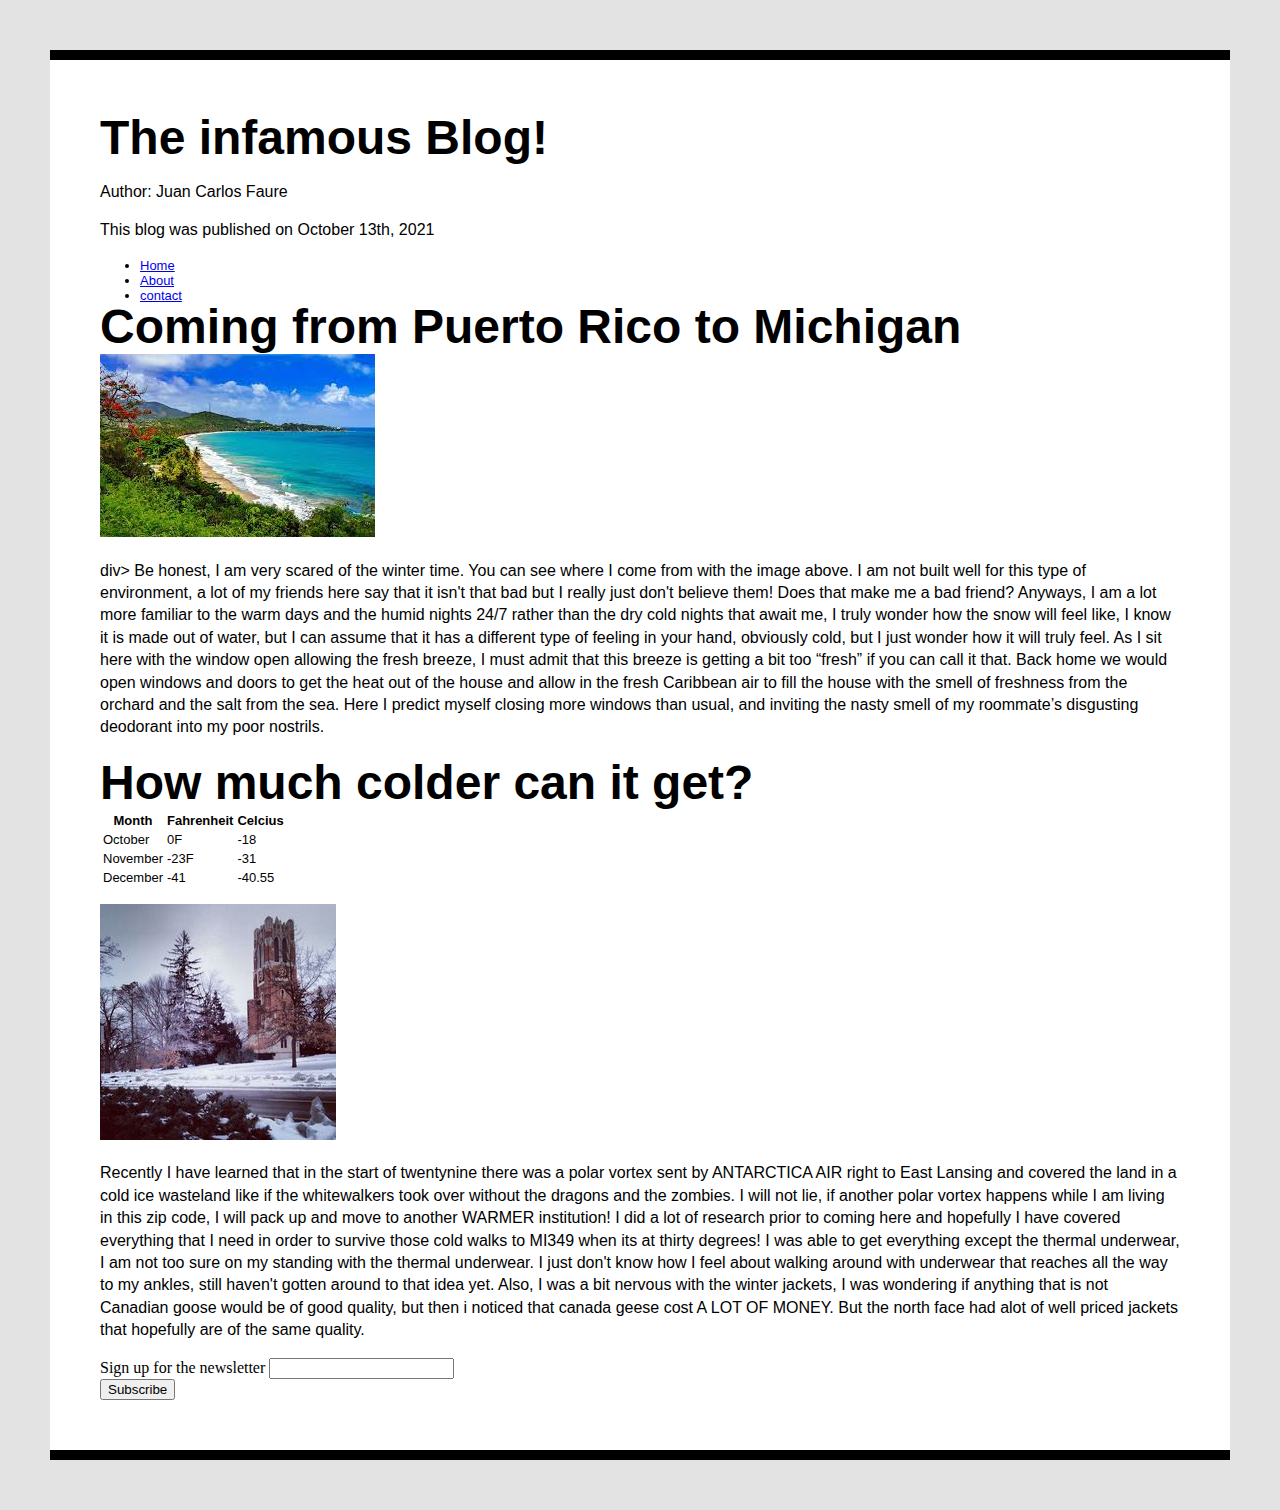
<file: index.html>
<!DOCTYPE html>
<html lang="en">
<head>
    <meta charset="UTF-8">
    <meta http-equiv="X-UA-Compatible" content="IE=edge">
    <meta name="viewport" content="width=device-width, initial-scale=1.0">
    <link rel="stylesheet" href="style.css">

    <title>The Infamous Blog</title>
</head>
<body>
    <h1>The infamous Blog!</h1>
    <p>Author: Juan Carlos Faure</p>
    <p>This blog was published on <time datetime="2021-10-13">October 13th, 2021</time>
    
    <nav>
        <ul>
            <li><a href="index.html">Home</a></li>
            <li><a href="about.html">About</a></li>
            <li><a href="contact.html">contact</a></li>
        </ul>
    </nav>

<article class="blog-post">

    <h2>Coming from Puerto Rico to Michigan</h2>
    <p><img src="prpic2.jpeg" alt="Image of the sandy beach infront of my home"></p>
    <p><div class="img-container"></div>div></div> Be honest, I am very scared of the winter time. You can see where I come from with the image above. I am not built well for this type of environment, a lot of my friends here say that it isn't that bad but I really just don't believe them! Does that make me a bad friend? Anyways, I am a lot more familiar to the warm days and the humid nights 24/7 rather than the dry cold nights that await me, I truly wonder how the snow will feel like, I know it is made out of water, but I can assume that it has a different type of feeling in your hand, obviously cold, but I just wonder how it will truly feel. As I sit here with the window open allowing the fresh breeze, I must admit that this breeze is getting a bit too “fresh” if you can call it that. Back home we would open windows and doors to get the heat out of the house and allow in the fresh Caribbean air to fill the house with the smell of freshness from the orchard and the salt from the sea. Here I predict myself closing more windows than usual, and inviting the nasty smell of my roommate’s disgusting deodorant into my poor nostrils.</p>
</article>
<article>

    <h2>How much colder can it get?</h2>
    <table>
        <tr>
            <th>Month</th>
            <th>Fahrenheit</th>
            <th>Celcius</th>
        </tr>
        <tr>
            <td>October</td>
            <td>0F</td>
            <td>-18</td>
        </tr>
        <tr>
            <td>November</td>
            <td>-23F</td>
            <td>-31</td>
        </tr>
        <tr>
            <td>December</td>
            <td>-41</td>
            <td>-40.55</td>
        </tr>

    </table>
    <p><img src="tow.jpeg" alt="Image of the best tower in town, Beaumont tower, but in the winter!"></p>
    <p>Recently I have learned that in the start of twentynine there was a polar vortex sent by ANTARCTICA AIR right to East Lansing and covered the land in a cold ice wasteland like if the whitewalkers took over without the dragons and the zombies. I will not lie, if another polar vortex happens while I am living in this zip code, I will pack up and move to another WARMER institution! I did a lot of research prior to coming here and hopefully I have covered everything that I need in order to survive those cold walks to MI349 when its at thirty degrees! I was able to get everything except the thermal underwear, I am not too sure on my standing with the thermal underwear. I just don't know how I feel about walking around with underwear that reaches all the way to my ankles, still haven't gotten around to that idea yet. Also, I was a bit nervous with the winter jackets, I was wondering if anything that is not Canadian goose would be of good quality, but then i noticed that canada geese cost A LOT OF MONEY. But the north face had alot of well priced jackets that hopefully are of the same quality.</p>
    <form>
        <label>Sign up for the newsletter
            <input type="text">
        </label>
    </form>
    <button>Subscribe</button>
</article>
</body>
</html>
</file>
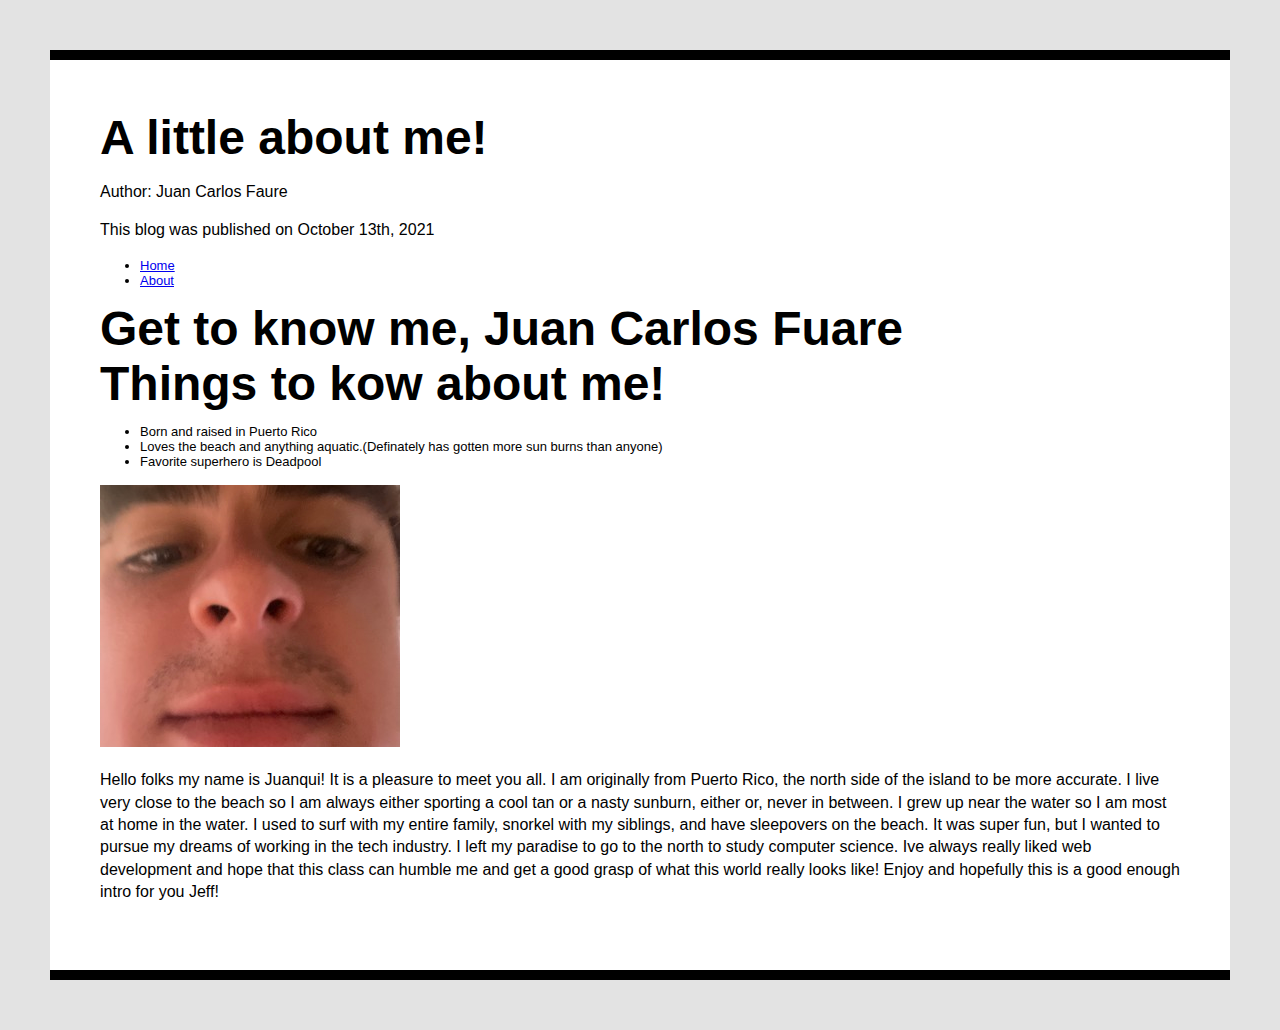
<file: about.html>
<!DOCTYPE html>
<html lang="en">
<head>
    <meta charset="UTF-8">
    <meta http-equiv="X-UA-Compatible" content="IE=edge">
    <meta name="viewport" content="width=device-width, initial-scale=1.0">
    <link rel="stylesheet" href="style.css">
    <title>About me!</title>
</head>
<body>
    <h1>A little about me!</h1>
    <p>Author: Juan Carlos Faure</p>
    <p>This blog was published on <time datetime="2021-10-13">October 13th, 2021</time>
    <nav>
        <ul>
            <li><a href="index.html">Home</a></li>
            <li><a href="about.html">About</a></li>
        </ul>
    </nav>
<article>
    <h2>Get to know me, Juan Carlos Fuare</h2>
    <h2>Things to kow about me!</h2>
    <ul>
        <li>Born and raised in Puerto Rico</li> 
        <li>Loves the beach and anything aquatic.(Definately has gotten more sun burns than anyone)</li>
        <li>Favorite superhero is Deadpool</li>
    </ul>
    <p><img src="meimp.jpeg" alt="A funny image of me looking into your soul"></p>
    <p>Hello folks my name is Juanqui! It is a pleasure to meet you all. I am originally from Puerto Rico, the north side of the island to be more accurate. I live very close to the beach so I am always either sporting a cool tan or a nasty sunburn, either or, never in between. I grew up near the water so I am most at home in the water. I used to surf with my entire family, snorkel with my siblings, and have sleepovers on the beach. It was super fun, but I wanted to pursue my dreams of working in the tech industry. I left my paradise to go to the north to study computer science. Ive always really liked web development and hope that this class can humble me and get a good grasp of what this world really looks like! Enjoy and hopefully this is a good enough intro for you Jeff!</p>    
</article>
</body>
</html>
</file>
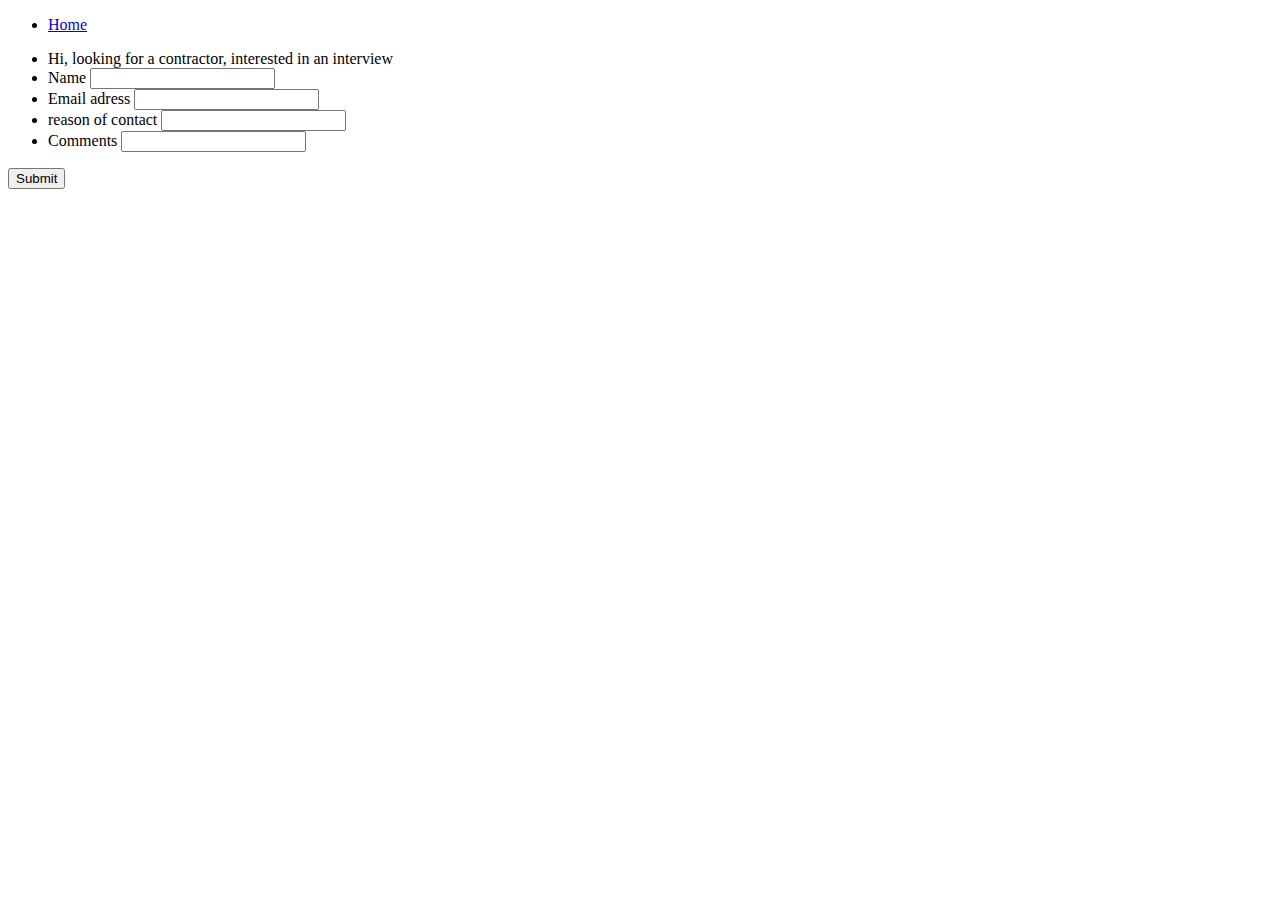
<file: contact.html>
<!DOCTYPE html>
<html lang="en">
<head>
    <meta charset="UTF-8">
    <meta http-equiv="X-UA-Compatible" content="IE=edge">
    <meta name="viewport" content="width=device-width, initial-scale=1.0">
    <title>Contact info</title>
</head>
<body>
    <nav>
        <ul>
            <li><a href="index.html">Home</a></li>
        </ul>
    </nav>
    <form>
        <ul>
            <li>Hi, looking for a contractor, interested in an interview</li>
            <li><label>Name
                <input type="text">
            </label>
            </li>

            <li><label>Email adress
                <input type="text">
            </label>
            </li>

            <li><label>reason of contact
                <input type="text">
            </label>
            </li>

            <li><label>Comments
                <input type="text">
            </label>
            </li>
    </ul>
    </form>
    <button>Submit</button>
</body>
</html>
</file>
<file: style.css>
html{
    background: #e3e3e3;
}

@media(max-width: 400px){
  html{
    background:purple;
  }
}

body{
    font-family: 'Segoe UI', Tahoma, Geneva, Verdana, sans-serif;
    margin: 50px;
    padding: 50px;
    color: black;
    border-top: 10px solid black;
    border-bottom: 10px solid black;
    background: #fff;
}

h1 {
    font-size: 3em;
    margin: 0;
}
p{
    line-height: 1.4em;
}
h2{
    font-size: 3em;
    margin: 0;
}

table{
    font-size: small;
    
}
.blog-post {
    line-height: 1.4em;
}

article{
    line-height: normal;

}

ul{
    font-size: small;
}
label{
    font-family: Georgia, 'Times New Roman', Times, serif;
}
</file>
